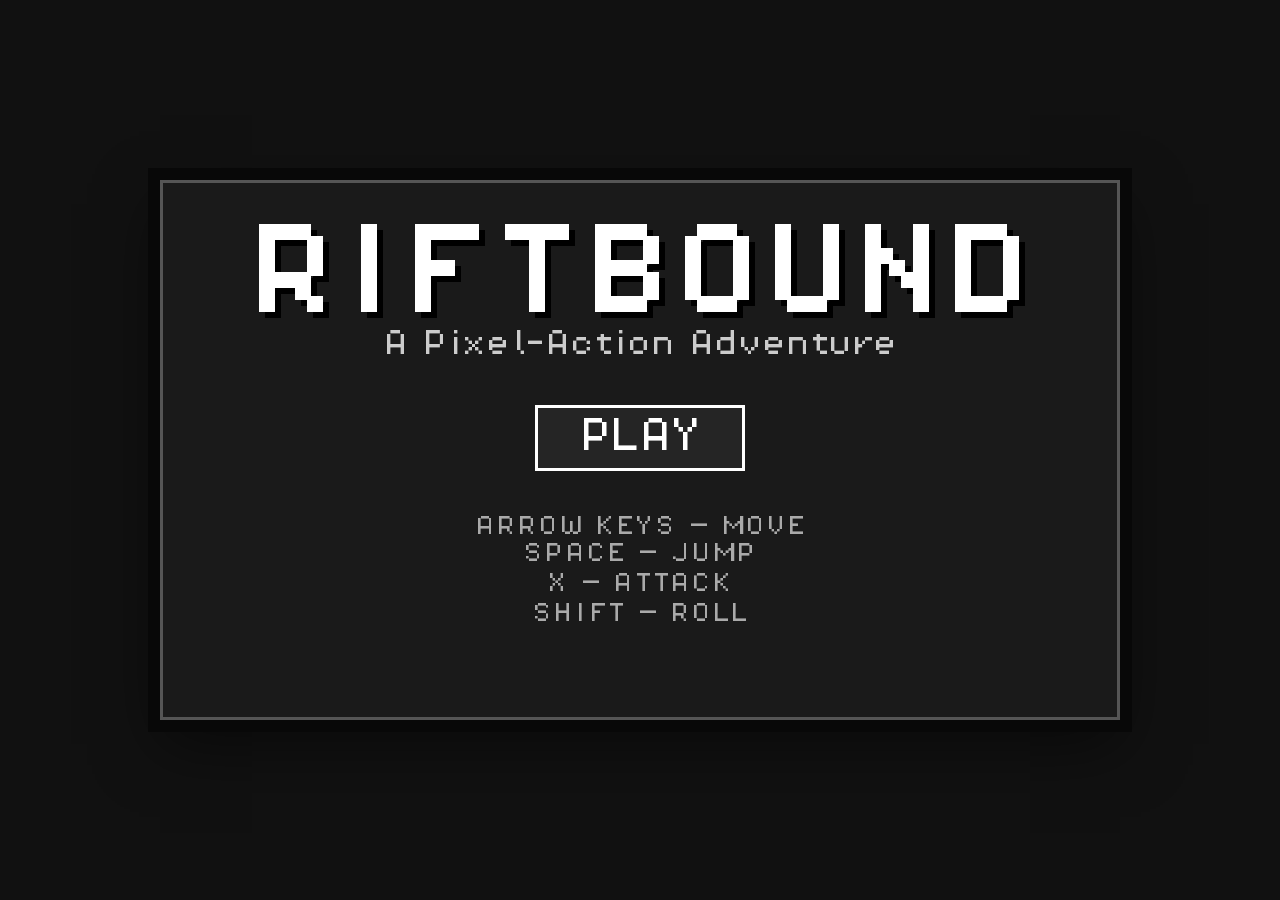
<file: index.html>
<!DOCTYPE html>
<html lang="en">
<head>
    <meta charset="UTF-8">
    <meta name="viewport" content="width=device-width, initial-scale=1.0">
    <title>RiftBound</title>

    <link rel="stylesheet" href="css/menu.css">
</head>

<body>

    <div class="screen">

        <div class="menu">

            <h1>RIFTBOUND</h1>

            <p class="subtitle">A Pixel-Action Adventure</p>

            <button id="playButton">PLAY</button>

            <div class="controls">
                <p>ARROW KEYS — MOVE</p>
                <p>SPACE — JUMP</p>
                <p>X — ATTACK</p>
                <p>SHIFT — ROLL</p>
            </div>

        </div>

    </div>

    <script>
        document
            .getElementById("playButton")
            .addEventListener("click", () => {
                window.location.href = "game.html";
            });
    </script>

</body>
</html>
</file>
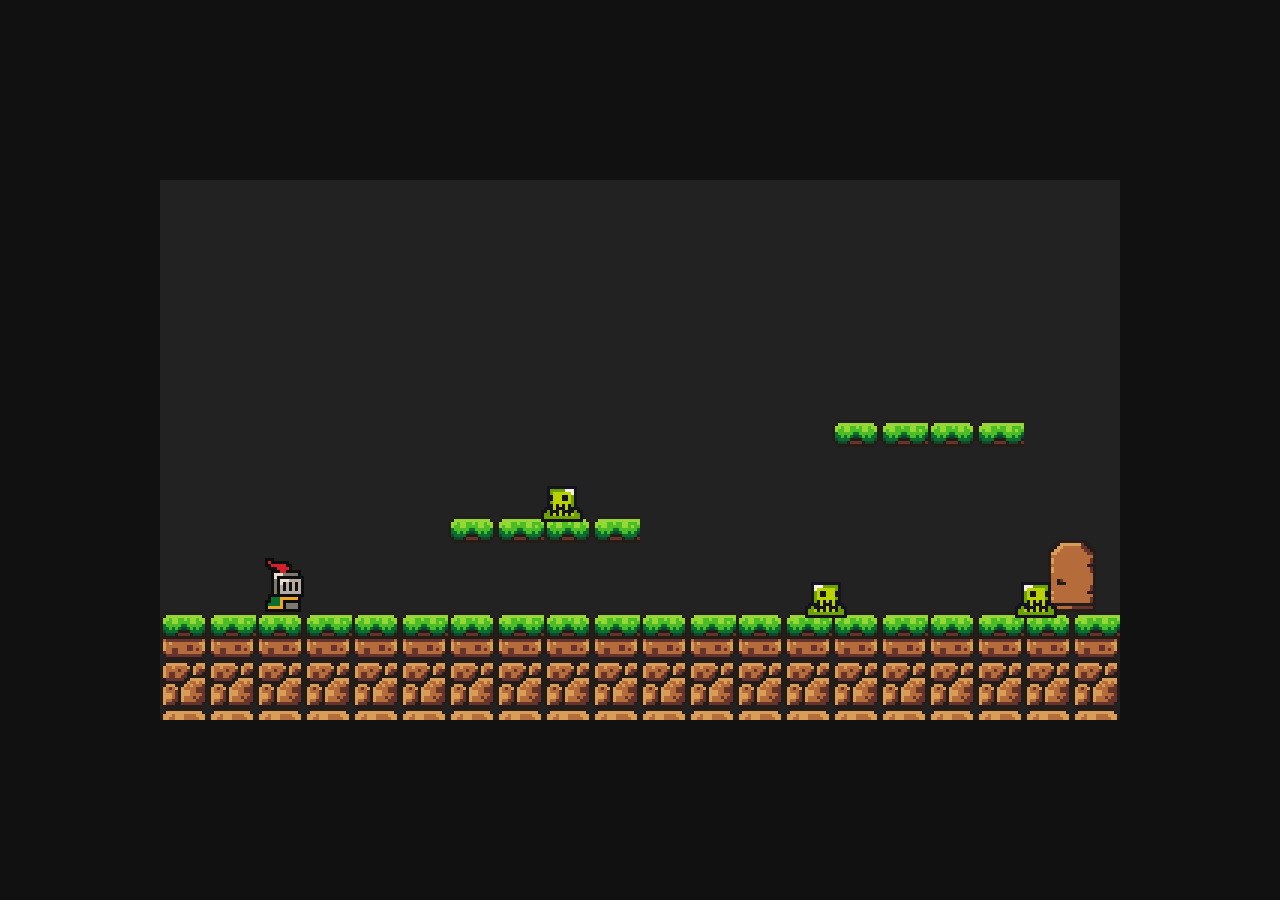
<file: game.html>
<!doctype html>
<html lang="en">
  <head>
    <meta charset="UTF-8" />
    <meta name="viewport" content="width=device-width, initial-scale=1.0" />

    <title>RiftBound</title>

    <link rel="stylesheet" href="css/style.css" />

    <script src="js/Input.js" defer></script>

    <script src="js/Animation.js" defer></script>
    <script src="js/PlayerAnimations.js" defer></script>

    <script src="js/Entity.js" defer></script>
    <script src="js/Enemy.js" defer></script>
    <script src="js/GreenSlime.js" defer></script>

    <script src="js/Player.js" defer></script>
    <script src="js/Platform.js" defer></script>
    <script src="js/RoomTemplates.js" defer></script>
    <script src="js/Room.js" defer></script>

    <script src="js/main.js" defer></script>
    
  </head>

  <body>
    <main>
      <canvas id="gameCanvas"></canvas>
    </main>
  </body>
</html>
</file>
<file: css/menu.css>
@font-face {
    font-family: "PixelOperator";
    src: url("../assests/fonts/PixelOperator8.ttf");
}

* {
    box-sizing: border-box;
}

html,
body {
    margin: 0;
    width: 100%;
    height: 100%;
}

body {
    background: #111;

    display: flex;
    justify-content: center;
    align-items: center;

    overflow: hidden;
}

.screen {
    width: 320px;
    height: 180px;

    background: #1a1a1a;
    color: white;

    font-family: "PixelOperator", monospace;

    image-rendering: pixelated;

    position: relative;

    border: 1px solid #555;

    box-shadow:
        0 0 0 4px #080808,
        0 8px 20px rgba(0, 0, 0, 0.5);

    transform: scale(3);
    transform-origin: center;
}

.menu {
    width: 100%;
    height: 100%;

    font-family: "PixelOperator", monospace;

    display: flex;
    flex-direction: column;

    align-items: center;
    justify-content: center;

    text-align: center;
}

h1 {
    margin: -15px 0 0;

    font-size: 32px;
    letter-spacing: 2px;

    color: white;

    text-shadow:
        2px 2px 0 #000;
}

.subtitle {
    margin: 0 0 15px;

    font-size: 9px;

    color: #ccc;
}

#playButton {
    width: 70px;
    height: 22px;

    padding: 0;

    font-family: inherit;
    font-size: 12px;

    color: white;
    background: #252525;

    border: 1px solid white;

    cursor: pointer;
}

#playButton:hover {
    background: white;
    color: #111;
}

#playButton:active {
    transform: translateY(1px);
}

.controls {
    margin-top: 13px;

    font-size: 7px;

    line-height: 1.1;

    color: #aaa;
}

.controls p {
    margin: 2px 0;
}
</file>
<file: css/style.css>
* {
    box-sizing: border-box;
    margin: 0;
    padding: 0;
}

body {
    min-height: 100vh;

    display: flex;
    justify-content: center;
    align-items: center;

    background: #111;

    overflow: hidden;
}

canvas {
    display: block;

    width: 960px;
    height: 540px;

    image-rendering: pixelated;
    image-rendering: crisp-edges;

    background: #222;
}

@font-face {
    font-family: "PixelOperator";
    src: url("../assests/fonts/PixelOperator8.ttf") format("truetype");
}

@font-face {
    font-family: "PixelOperator";
    src: url("../assests/fonts/PixelOperator8-Bold.ttf") format("truetype");
    font-weight: bold;
}
</file>
